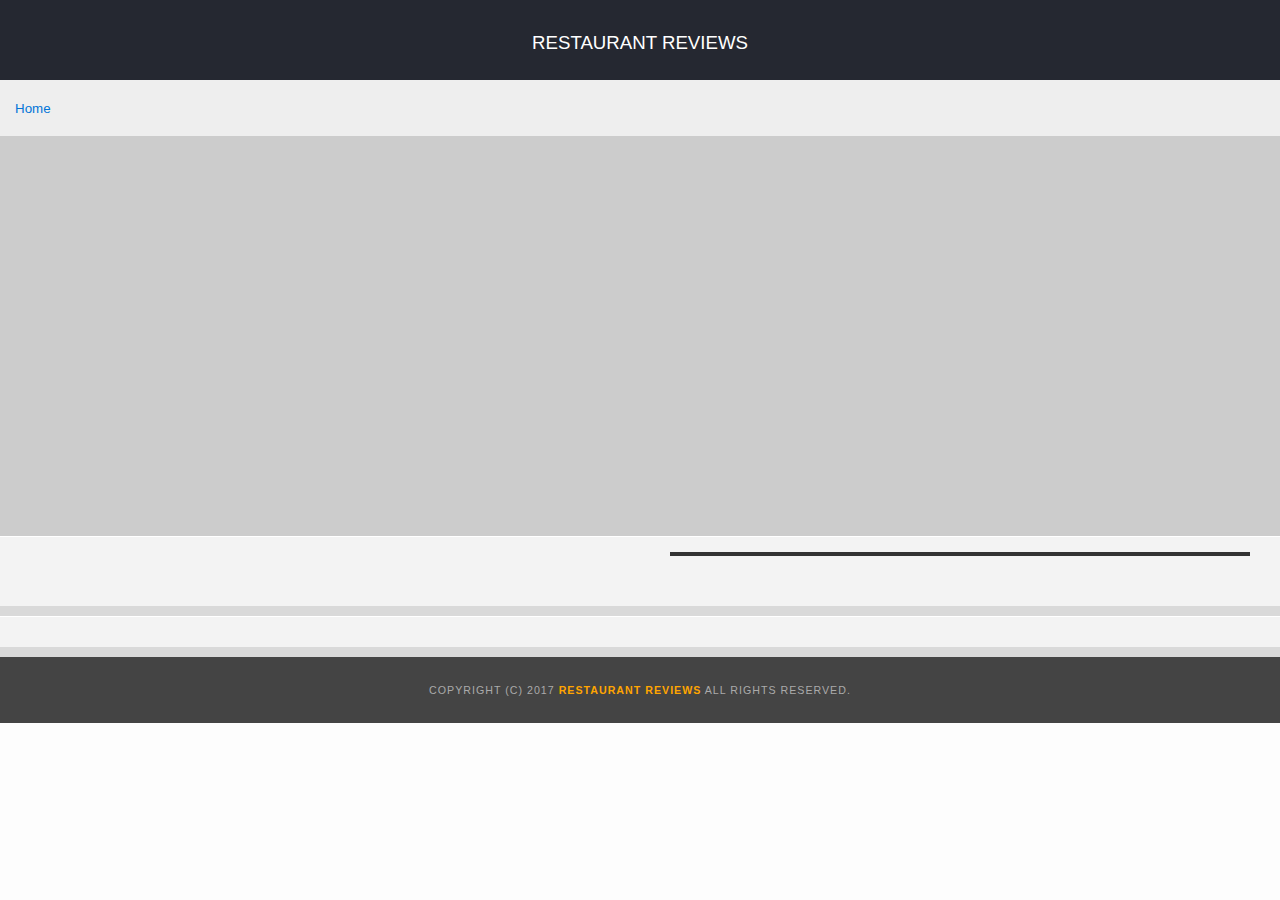
<file: restaurant.html>
<!DOCTYPE html>
<html lang="en">

<head>
  <!-- Normalize.css for better cross-browser consistency -->
  <link rel="stylesheet" src="//normalize-css.googlecode.com/svn/trunk/normalize.css" />
  <!-- Main CSS file -->
  <link rel="stylesheet" href="css/styles.css" type="text/css">
  <link rel="stylesheet" href="https://unpkg.com/leaflet@1.3.1/dist/leaflet.css" integrity="sha512-Rksm5RenBEKSKFjgI3a41vrjkw4EVPlJ3+OiI65vTjIdo9brlAacEuKOiQ5OFh7cOI1bkDwLqdLw3Zg0cRJAAQ==" crossorigin=""/>
  <meta name="viewport" content="width=device-width, initial-scale=1">
  <title>Restaurant Info</title>
</head>

<body class="inside">
  <!-- Beginning header -->
  <header>
    <!-- Beginning nav -->
    <nav>
      <h1><a href="/">Restaurant Reviews</a></h1>
    </nav>
    <!-- Beginning breadcrumb -->
    <ul id="breadcrumb" aria-label="Breadcrumb">
      <li><a href="/">Home</a></li>
    </ul>
    <!-- End breadcrumb -->
    <!-- End nav -->
  </header>
  <!-- End header -->

  <!-- Beginning main -->
  <main id="maincontent">
    <!-- Beginning map -->
    <section id="map-container">
      <div id="map" role="application"></div>
    </section>
    <!-- End map -->
    <!-- Beginning restaurant -->
    <section id="restaurant-container" class="clearfix">
      <h1 id="restaurant-name"></h1>
      <img id="restaurant-img">
      <p id="restaurant-cuisine"></p>
      <p id="restaurant-address"></p>
      <table id="restaurant-hours"></table>
    </section>
    <!-- end restaurant -->
    <!-- Beginning reviews -->
    <section id="reviews-container" class="clearfix">
      <ul id="reviews-list"></ul>
    </section>
    <!-- End reviews -->
  </main>
  <!-- End main -->

  <!-- Beginning footer -->
  <footer id="footer">
    Copyright (c) 2017 <a href="/"><strong>Restaurant Reviews</strong></a> All Rights Reserved.
  </footer>
  <!-- End footer -->
  <script src="https://unpkg.com/leaflet@1.3.1/dist/leaflet.js" integrity="sha512-/Nsx9X4HebavoBvEBuyp3I7od5tA0UzAxs+j83KgC8PU0kgB4XiK4Lfe4y4cgBtaRJQEIFCW+oC506aPT2L1zw==" crossorigin=""></script>
  <!-- Beginning scripts -->
  <!-- Database helpers -->
  <script type="text/javascript" src="js/dbhelper.js"></script>
  <!-- Main javascript file -->
  <script type="text/javascript" src="js/restaurant_info.js"></script>
  <!-- Google Maps -->
 <!--  <script async defer src="https://maps.googleapis.com/maps/api/js?key=AIzaSyA_tKbW6A5pQ-eupxI56myUnHLqYCzOjKo&libraries=places&callback=initMap"></script> -->
  <!-- End scripts -->

</body>

</html>
</file>
<file: css/styles.css>
@charset "utf-8";
/* CSS Document */

body,td,th,p{
	font-family: Arial, Helvetica, sans-serif;
	font-size: 10pt;
	color: #333;
	line-height: 1.5;
}
body {
	background-color: #fdfdfd;
	margin: 0;
	position:relative;
}
ul, li {
	font-family: Arial, Helvetica, sans-serif;
	font-size: 10pt;
	color: #333;
}
a {
	color: orange;
	text-decoration: none;
}
a:hover, a:focus {
	color: #3397db;
	text-decoration: none;
}
a img{
	border: none 0px #fff;
}
h1, h2, h3, h4, h5, h6 {
  font-family: Arial, Helvetica, sans-serif;
  margin: 0 0 20px;
}
article, aside, canvas, details, figcaption, figure, footer, header, hgroup, menu, nav, section {
	display: block;
}
.clearfix{
  zoom:1;
}
.clearfix:after{
  content:"";
  display:block;
  height: 0;
  clear:both;
  visibility: hidden;
}

#maincontent {
  background-color: #f3f3f3;
  min-height: 100%;
}
#footer {
  background-color: #444;
  color: #aaa;
  font-size: 8pt;
  letter-spacing: 1px;
  padding: 25px;
  text-align: center;
  text-transform: uppercase;
  bottom: 0;
}
/* ====================== Navigation ====================== */
nav {
  right: 0px;
  width: 100%;
  height: 80px;
  background-color: #252831;
  text-align:center;
  line-height: 80px;
}
nav h1 {
  margin: auto;
  height: 100%;
}
nav h1 a {
  color: #fff;
  font-size: 14pt;
  font-weight: 200;
  /*letter-spacing: 10px;*/
  text-transform: uppercase;
  height: 100%;
}
#breadcrumb {
    padding: 15px 0px 15px 15px;
    list-style: none;
    background-color: #eee;
    font-size: 17px;
    margin: 0;
}

/* Display list items side by side */
#breadcrumb li {
    display: inline;
}

/* Add a slash symbol (/) before/behind each list item */
#breadcrumb li+li:before {
    padding: 8px;
    color: black;
    content: "/\00a0";
}

/* Add a color to all links inside the list */
#breadcrumb li a {
    color: #0275d8;
    text-decoration: none;
}

/* Add a color on mouse-over */
#breadcrumb li a:hover {
    color: #01447e;
    text-decoration: underline;
}
/* ====================== Map ====================== */
#map {
  height: 400px;
  width: 100%;
  background-color: #ccc;
}
/* ====================== Restaurant Filtering ====================== */
.filter-options {
  width: 100%;
  background-color: #3397DB;
  align-items: center;
}
.filter-options h2 {
  color: white;
  font-size: 1rem;
  font-weight: normal;
  line-height: 1;
  margin: 0 20px;
}
.filter-options select {
  background-color: white;
  border: 1px solid #fff;
  font-family: Arial,sans-serif;
  font-size: 11pt;
  height: 35px;
  letter-spacing: 0;
  margin: 10px;
  padding: 0 10px;
}

/* ====================== Restaurant Listing ====================== */
#restaurants-list {
  background-color: #f3f3f3;
  list-style: outside none none;
  margin: 0;
  padding: 10px 10px 60px;
  text-align: center;
  display: grid;
  grid-template-columns: auto auto auto;
  grid-template-rows: auto auto auto;
  grid-gap: 10px;

}
#restaurants-list li {
  background-color: #fff;
  border: 2px solid #ccc;
  font-family: Arial,sans-serif;
  margin: 15px;
  min-height: 380px;
  padding: 0 30px 25px;
  text-align: left;
  
}
#restaurants-list .restaurant-img {
  background-color: #ccc;
  display: block;
  margin: 0;
  max-width: 100%;
  min-height: 248px;
  min-width: 100%;
}
#restaurants-list li h1 {
  color: #f18200;
  font-family: Arial,sans-serif;
  font-size: 14pt;
  font-weight: 200;
  letter-spacing: 0;
  line-height: 1.3;
  margin: 20px 0 10px;
  text-transform: uppercase;
}
#restaurants-list p {
  margin: 0;
  font-size: 11pt;
}
#restaurants-list li a {
  background-color: orange;
  border-bottom: 3px solid #eee;
  color: #fff;
  display: inline-block;
  font-size: 10pt;
  margin: 15px 0 0;
  padding: 8px 30px 10px;
  text-align: center;
  text-decoration: none;
  text-transform: uppercase;
}

/* ====================== Restaurant Details ====================== */
.inside header {
  top: 0;
  width: 100%;
  z-index: 1000;
  display: grid;
}
.inside #map-container {
  background: blue none repeat scroll 0 0;
  height: 400px;
  top: 80px;
  display: block;
}
.inside #map {
  background-color: #ccc;
  height: 100%;
  width: 100%;
}
.inside #footer {
  bottom: 0;
}

#restaurant-name {
  color: #f18200;
  font-family: Arial,sans-serif;
  font-size: 20pt;
  font-weight: 200;
  letter-spacing: 0;
  margin: 15px 0 15px;
  text-transform: uppercase;
  line-height: 1.1;
  text-align: center;
}
#restaurant-img {
  padding: 0px 30px 0px;
  width: calc(50% - 60px);
  float: left
}

#restaurant-address {
  font-size: 12pt;
  margin: 10px 30px 10px 0px;
  text-align: center;
  width: calc(50% - 60px);
  float: right;
  margin-right: 30px;
}
#restaurant-cuisine {
  background-color: #333;
  color: #ddd;
  font-size: 12pt;
  font-weight: 300;
  letter-spacing: 10px;
  margin: 0 30px 20px 0;
  padding: 2px 0;
  text-align: center;
  text-transform: uppercase;
  width: calc(50% - 60px);
  float: right;
}

#restaurant-container, #reviews-container {
  border-bottom: 10px solid #d9d9d9;
  border-top: 1px solid #fff;
  padding: 0px 0px 30px;
  width: 100%;
}

#reviews-container {
  /*padding: 30px 40px 80px;*/
  display: block;
}
#reviews-container h2 {
  color: #f58500;
  font-size: 24pt;
  font-weight: 300;
  letter-spacing: -1px;
  padding-bottom: 1pt;
  text-align: center;
}
#reviews-list {
  margin: 0;
  padding: 0;
}
#reviews-list li {
  background-color: #fff;
  border: 2px solid #f3f3f3;
  display: block;
  list-style-type: none;
  margin: 0 0 30px;
  overflow: hidden;
  padding: 20px;
  position: relative;
  
}
#reviews-list li p {
  margin: 0 0 10px;
}
#restaurant-hours {
  margin: auto;
}
#restaurant-hours td {
  color: #666;
  text-align: right;
}


@media screen and (max-width: 768px){
  #restaurants-list{
    grid-template-columns: auto auto;
    grid-template-rows: auto auto;
    grid-gap: 10px;
  }
  #restaurant-img,#restaurant-cuisine,#restaurant-address{
    width: calc(100% - 60px);
    float:none;
    margin: 0 auto 20px
  }
  
}

@media screen and (max-width: 414px){
  #restaurants-list{
    grid-template-columns: auto;
    grid-template-rows: auto;
    grid-gap: 10px;
  }
}

@media screen and (max-width: 320px){
   #restaurant-img,#restaurant-cuisine,#restaurant-address{
    width: calc(100% - 20px);
    float:none;
    margin: 0 auto 20px
  }
  #restaurant-img{
    width: calc(100% - 60px);
  }
}
</file>
